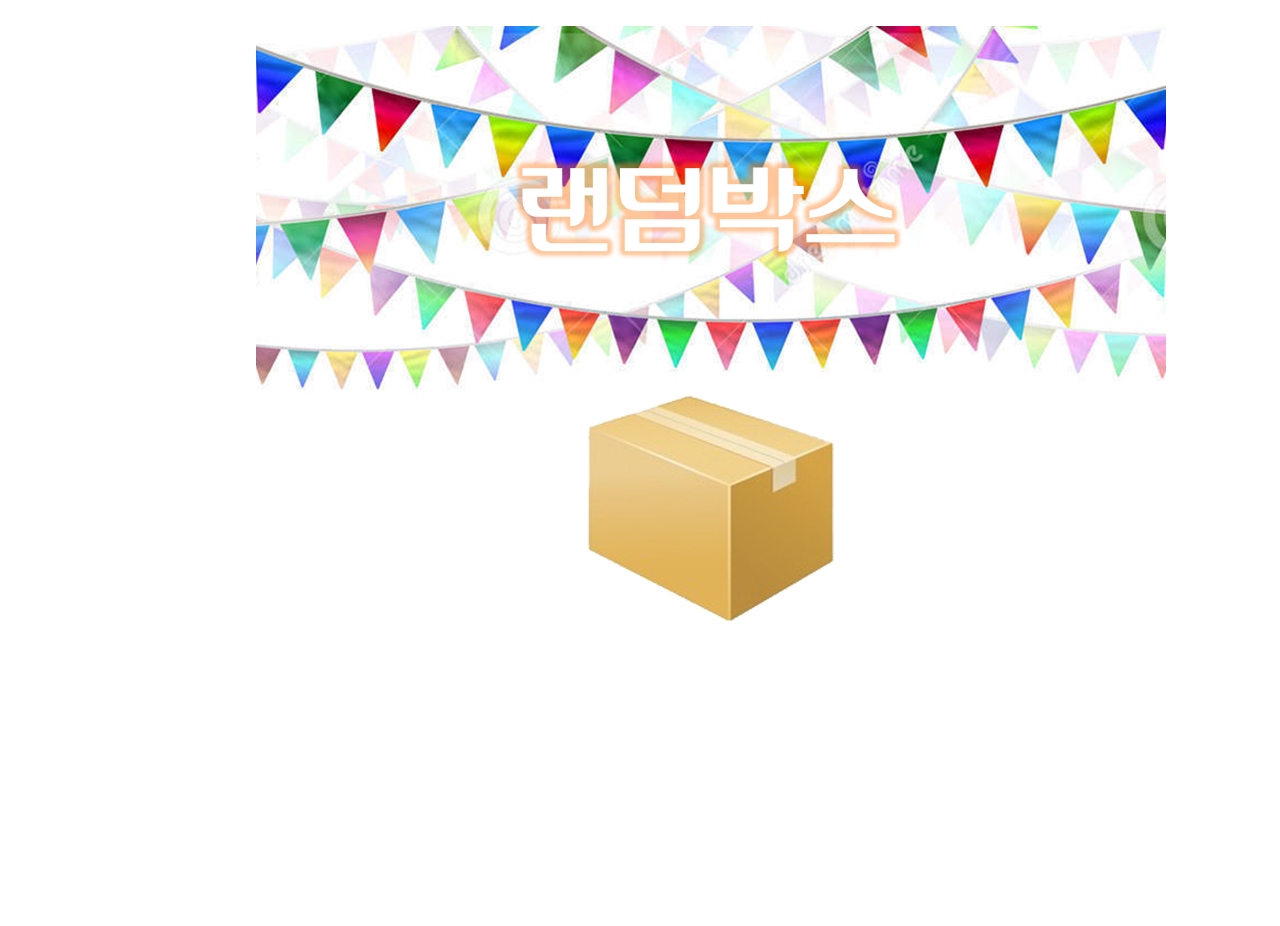
<file: index.html>
<!DOCTYPE html>
<html>
  <head>
    <meta charset="utf-8">
    <title>랜덤게임</title>
<link rel="stylesheet" type="text/css" href="IndexStyle.css">
<script src="index.js"></script>
  </head>
  <body>
    <div id="bgm">
      <embed src="audio\start.mp3" autostart="true" loop="true" width="280" height="45" hidden="true">
    </div>
    <div id="background">
      <div id="box">
        <!-- <img src="image\\openbox.png" onmouseout="close();"> -->
        <img onmouseover="bigImg(this)" onmouseout="normalImg(this)" border="0" src="image\\closebox.png" id="box" onclick="start()">
        <img src="image\\title.png" width = "70%" id="title">
      </div>
    </div>
  </body>
</html>
</file>
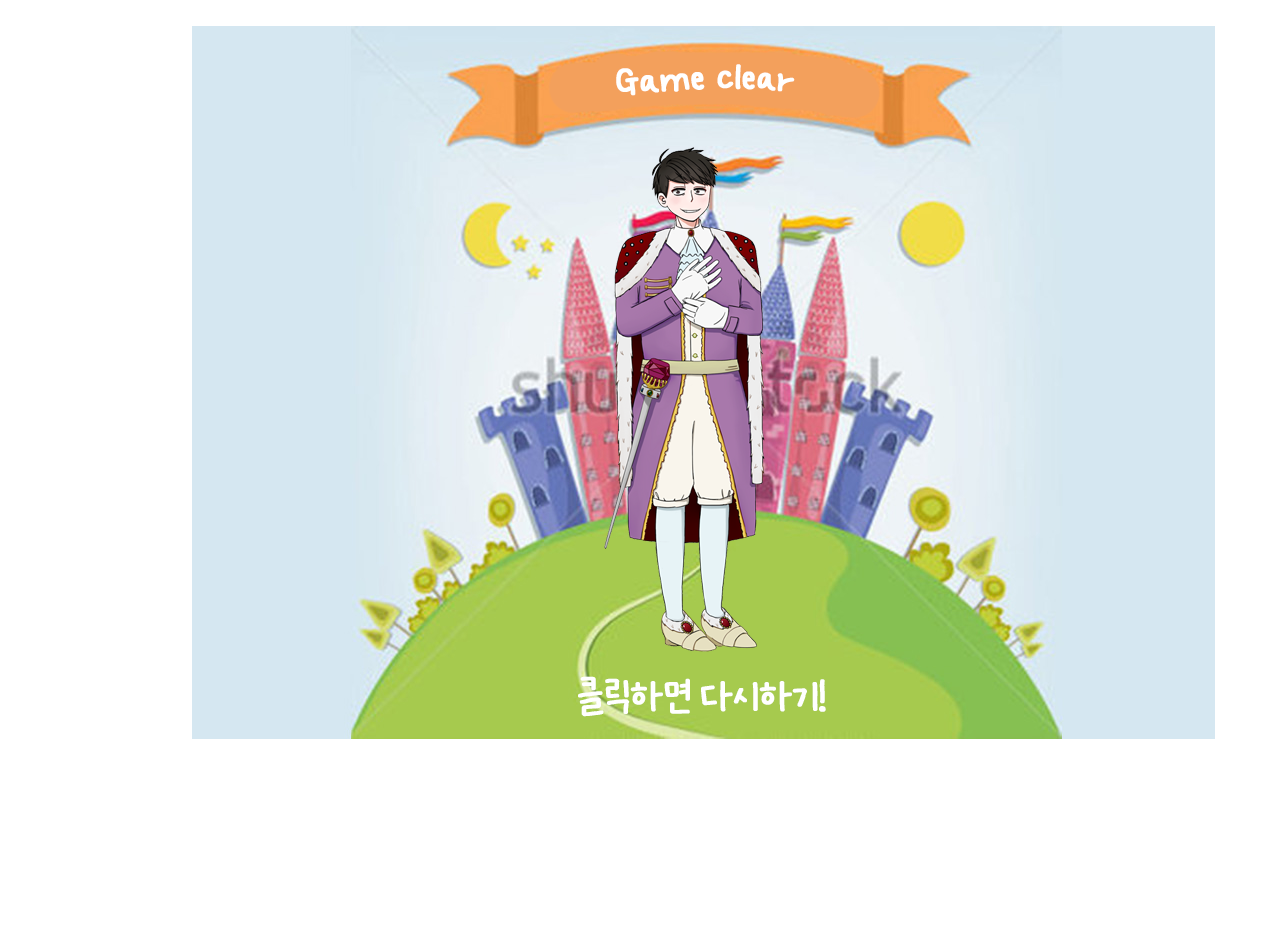
<file: GameClear.html>
<!DOCTYPE html>
<html>
  <head>
    <meta charset="utf-8">
    <title></title>
    <style type="text/css">
      #bg
      {
        width:1023px;
        height:100%;
        background-image: url("image\\gameclear.png");
        background-repeat: no-repeat;
        position : absolute;
        left : 15%;
      }
    </style>
  </head>
  <body>
    <div id="bgm">
      <embed src="audio\stageClear.mp3" autostart="true" loop="true" width="280" height="45" hidden="true">
    </div>
    <div id="bg" onclick="location.replace('index.html')">
    </div>
  </body>
</html>
</file>
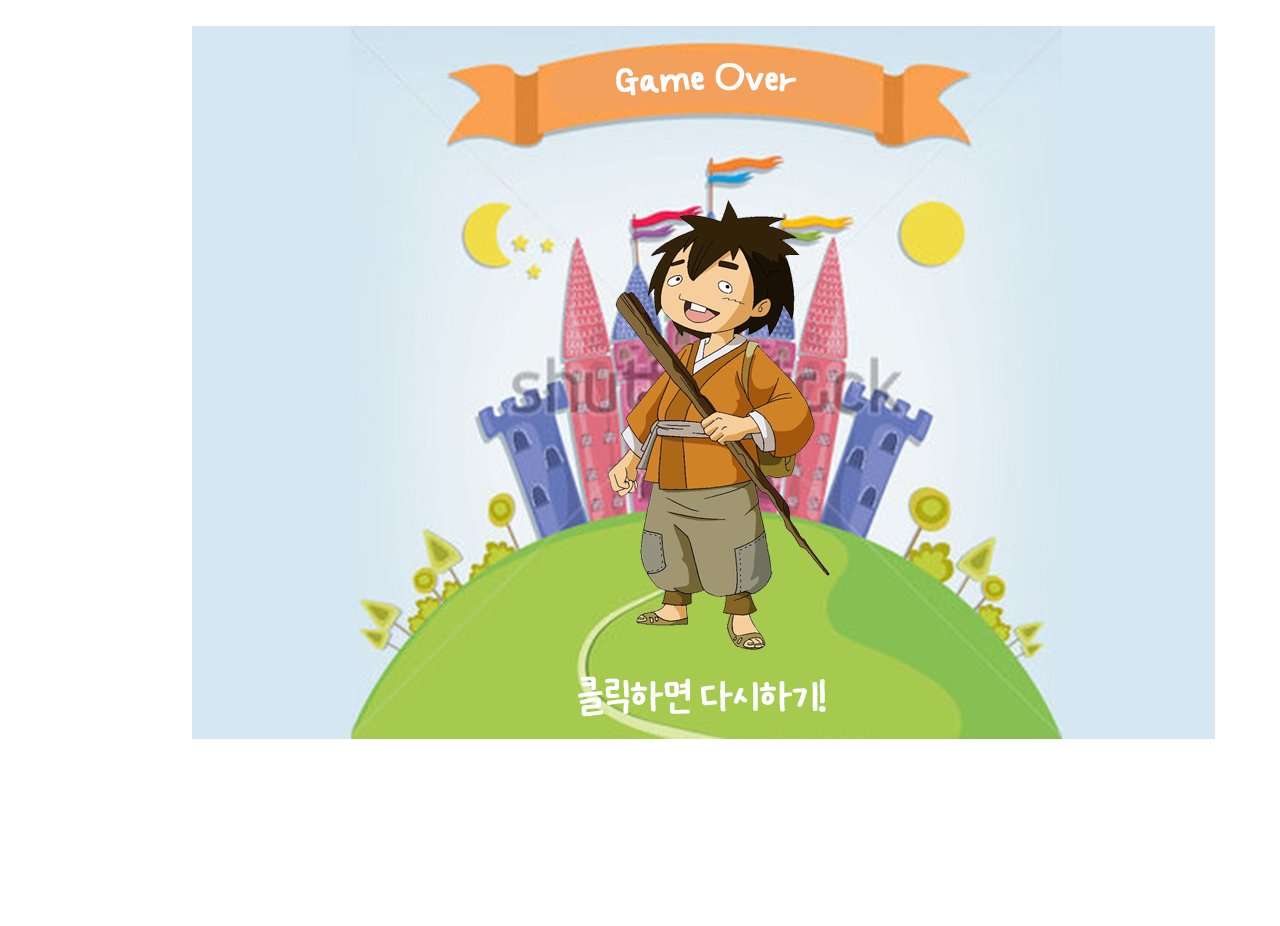
<file: GameOver.html>
<!DOCTYPE html>
<html>
  <head>
    <meta charset="utf-8">
    <title></title>
    <style type="text/css">
      #bg
      {
        width:1023px;
        height:100%;
        background-image: url("image\\gameover.png");
        background-repeat: no-repeat;
        position : absolute;
        left : 15%;
      }
    </style>
  </head>
  <body>
    <div id="bgm">
      <embed src="audio\gameover.mp3" autostart="true" loop="true" width="280" height="45" hidden="true">
    </div>
    <div id="bg" onclick="location.replace('index.html')">
    </div>
  </body>
</html>
</file>
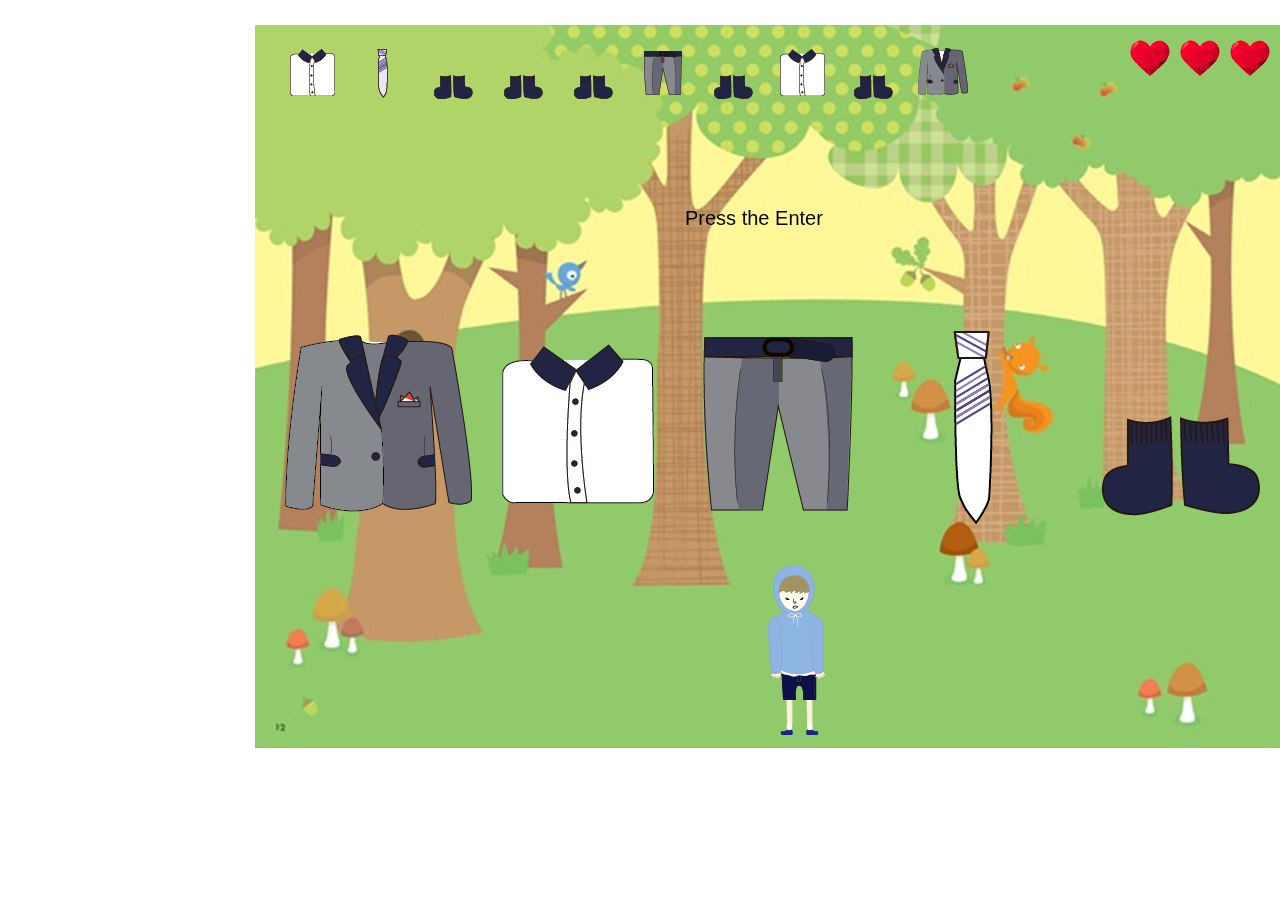
<file: prince_Game.html>
<!DOCTYPE html>
<html>
  <head>
    <meta charset="utf-8">
    <title>random</title>
    <link rel="stylesheet" type="text/css" href="prince.css">

  </head>
  <body>
    <script src="prince.js"></script>
    <div id="bgm">
      <embed src="audio\princebgm.mp3" autostart="true" loop="true" width="280" height="45" hidden="true" loop="true">
    </div>
    <div style ="position:absolute; top:25px; left:25px">
      <canvas id="GameCanvas" width="1026" height="723">
        HTML5 Canvas를 지원하지 않습니다.
      </canvas>
    </div>
  </body>
</html>
</file>
<file: IndexStyle.css>
#background
{
  width:910px;
  height:100%;
  background-image: url("image\\background_index.jpg");
  background-repeat: no-repeat;
  position : absolute;
  left : 20%;

}
#box
{
  position : absolute;
  top : 150px;
  left : 120px;
}
#title
{
  margin-left: 70px;
  margin-top: -70px;
}
</file>
<file: prince.css>
#bg{
  width:910px;
  height:100%;
  background-image: url("image\\background.jpg");
  background-repeat: no-repeat;
  position:absolute;
  top:10px;
  left:280px;
  /*background-size: 1300px 1032px;*/
}
#character{
  position : absolute;
  top : 530px;
  left : 420px;
}
#GameCanvas
{
  margin-left: 230px;
}
</file>
